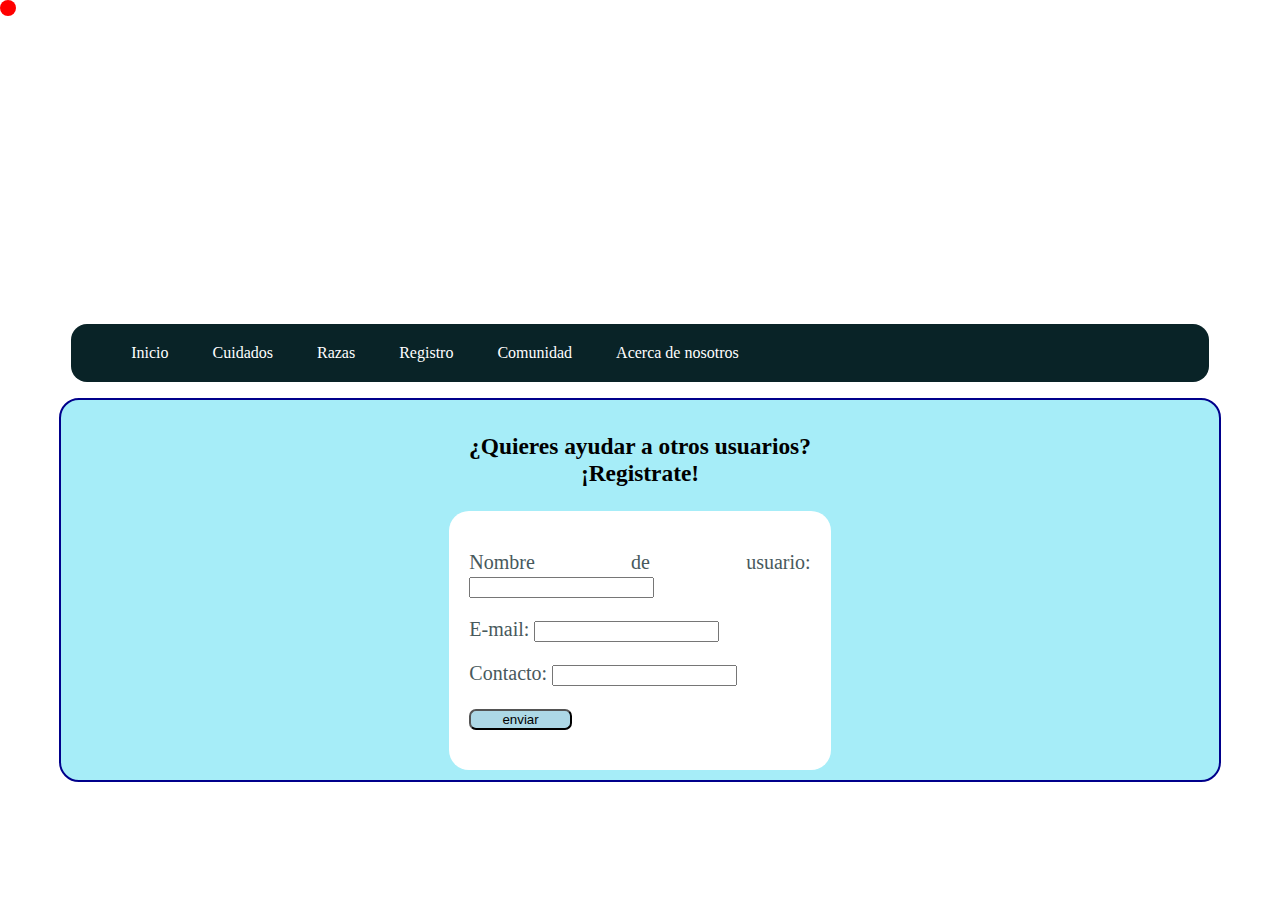
<file: proyecto/formulario.html>
<!DOCTYPE html>
<html>
<head>
	<meta charset="utf-8">
	<title>Registro</title>
	<link rel="stylesheet" type="text/css" href="estilos.css">
</head>
<body background="https://www.commentnation.com/backgrounds/images/baby_blue_seamless_paw_prints_wallpaper.gif">
	<div class="cursor">
  <script src="funciones.js"></script>
</div>
	 <header>
   <div class="banner">
   </div>
    <div class="barra">
  <nav>
    <ul>
      <li><a href="index.html">Inicio</a></li>
      <li><a href="cuidados.html">Cuidados</a></li>
      <li><a href="razas.html">Razas</a></li>
      <li><a href="#">Registro</a></li>
      <li><a href="tabla.php">Comunidad</a></li>
      <li><a href="about.html">Acerca de nosotros</a></li>
    </ul>
  </nav>
 </header>
 <style type="text/css">
 	form{
 		background-color: white;
 		border-radius: 1em;
 		color: #48595C;
 		padding: 20px;
 		margin: auto;
 		width: 30%;
 	}
 	.boton{
 		background-color: lightblue;
 		border-radius: 7px;
 		width: 30%;
 	}
 </style>
	<div class="cuerpo">
	<h3 style="text-align: center;">¿Quieres ayudar a otros usuarios?<br>
	¡Registrate!</h3>
	<form action="enviar.php" method="post">
		<p>Nombre de usuario: <input type="text" name="usuario"></p>
		<p>E-mail: <input type="text" name="mail"></p>
		<p>Contacto: <input type="text" name="contacto"></p>
		<p>
			<input type="submit" value="enviar" class="boton">
		</p>
	</form>
</div>
</body>
</html>
</file>
<file: proyecto/estilos.css>
body{
	cursor: none;
}

.banner{
	width: 90%;
	height: 300px;
	margin: auto;

	background-image: url(https://image.freepik.com/vector-gratis/lindo-gato-banner_45130-970.jpg);
	background-size: 100% 100%;
	border-radius: 1em;
}
.barra{
	list-style: none;
	padding: 0;
	background: #092327;
	width: 90%;
	margin: auto;
	border-radius: 1em;
}

.barra li a{
	text-decoration: none;
	color: white;
	padding: 20px;
	display: block;
}

.barra li{
	display: inline-block;
	text-align: center;
}
.barra li a:hover{
	background: #ef8354;
}
.cuerpo{
	width: 90%;
	background-color: #A6EDF8;
	margin: 0 auto; 
	padding: 10px;
	border: solid 2px darkblue;
	background-repeat: repeat-y;
	border-radius: 1em;
	font-size: 20px;
	text-align: justify;
}
.cuerpo img{
	float: right;
	/*height: 300px;*/
	border-radius: 1em;
	padding-left: 10px;
}
.razas{
	margin: auto;
	width: 90%;
	padding: 10px;
	border-radius: 1em;
	border: solid 10px grey;
}
.razas img{
	width: 300px;
}
.cursor{
	width: 1rem;
	height: 1rem;
	-moz-border-radius: 50%;
	-webkit-border-radius: 50%;
	border-radius: 50%;
	background: red;
	position: absolute;
	transform: translate(-50%, -50%);
	pointer-events: none;
}
</file>
